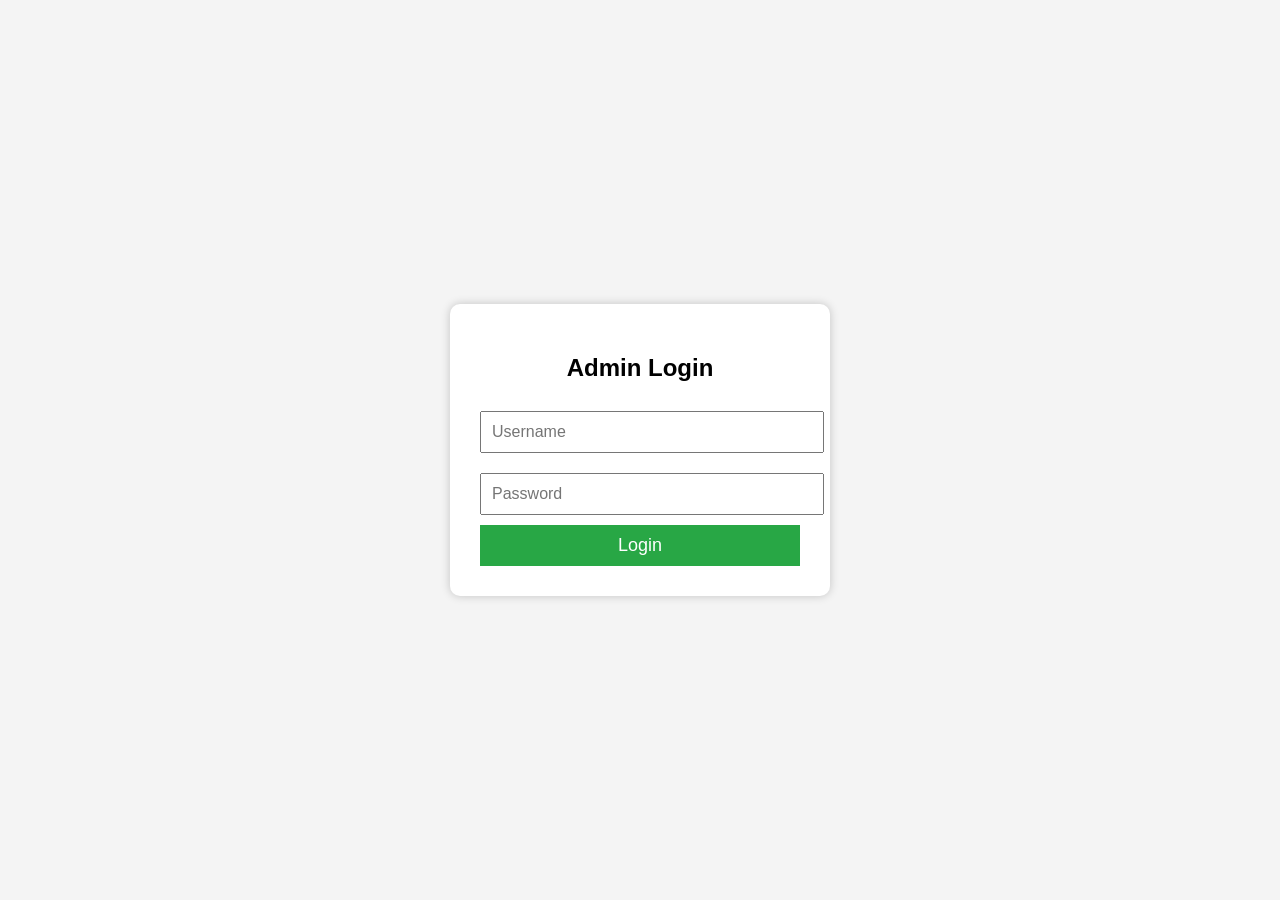
<file: admin.html>
<!DOCTYPE html>
<html lang="en">
<head>
<meta charset="UTF-8">
<meta name="viewport" content="width=device-width, initial-scale=1.0">
<title>Admin Login</title>

<style>
body{
    margin:0;
    font-family:Arial,sans-serif;
    background:#f4f4f4;
    display:flex;
    justify-content:center;
    align-items:center;
    height:100vh;
}

.login-box{
    background:white;
    padding:30px;
    border-radius:10px;
    width:320px;
    box-shadow:0 0 10px rgba(0,0,0,.2);
}

h2{
    text-align:center;
}

input{
    width:100%;
    padding:10px;
    margin:10px 0;
    font-size:16px;
}

button{
    width:100%;
    padding:10px;
    background:#28a745;
    color:white;
    border:none;
    font-size:18px;
    cursor:pointer;
}

button:hover{
    background:#218838;
}
</style>

</head>
<body>

<div class="login-box">
<h2>Admin Login</h2>

<input type="text" id="username" placeholder="Username">

<input type="password" id="password" placeholder="Password">

<button onclick="login()">Login</button>

</div>

<script>
function login(){

let user=document.getElementById("username").value;
let pass=document.getElementById("password").value;

if(user==="admin" && pass==="12345"){
window.location.href="dashboard.html";
}else{
alert("Wrong Username or Password");
}

}
</script>

</body>
</html>
</file>
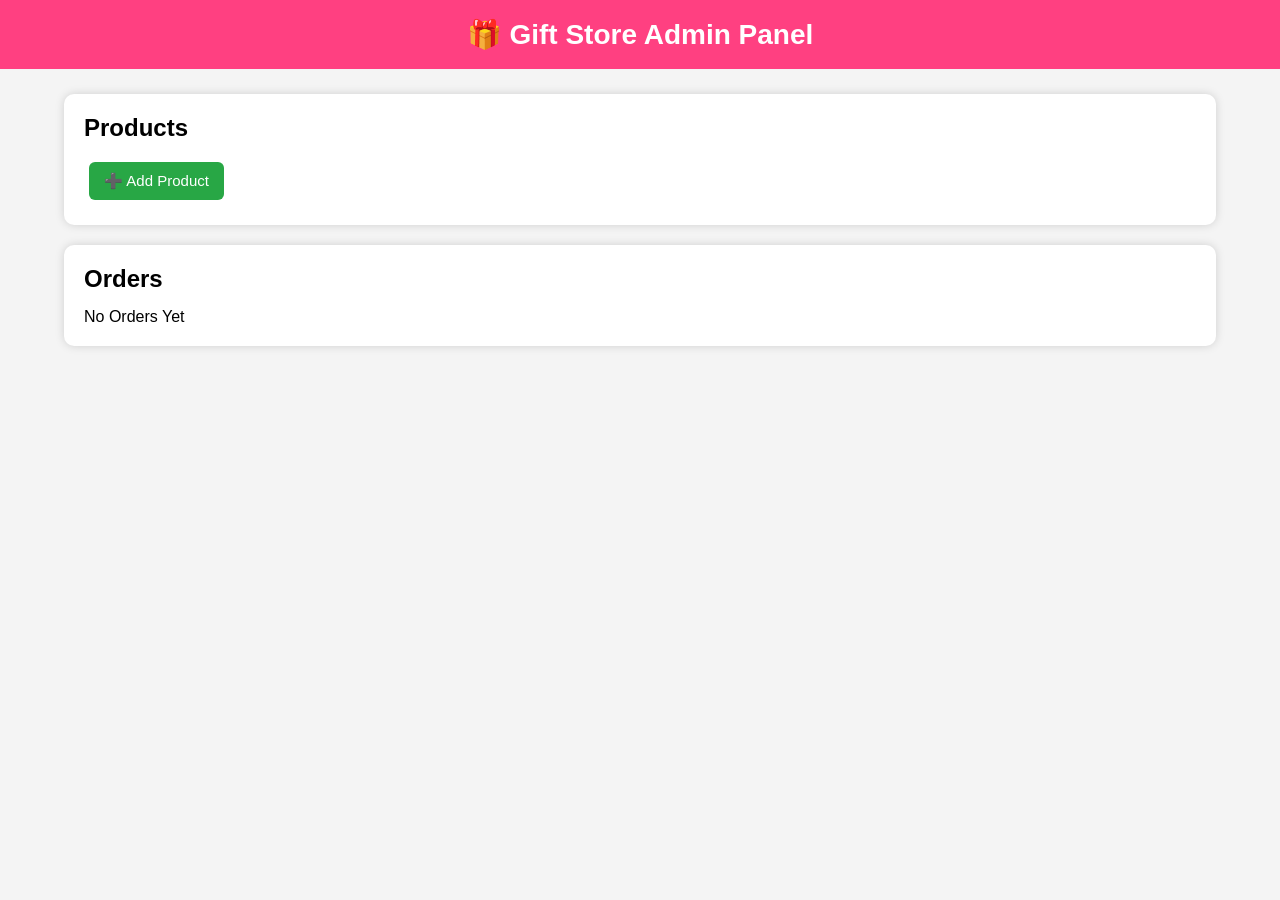
<file: dashboard.html>
<!DOCTYPE html>
<html lang="en">
<head>
<meta charset="UTF-8">
<meta name="viewport" content="width=device-width, initial-scale=1.0">
<title>Gift Store Admin Panel</title>

<style>
*{
margin:0;
padding:0;
box-sizing:border-box;
font-family:Arial,sans-serif;
}

body{
background:#f4f4f4;
}

header{
background:#ff4081;
color:#fff;
padding:18px;
text-align:center;
font-size:28px;
font-weight:bold;
}

.container{
width:90%;
max-width:1200px;
margin:25px auto;
}

.card{
background:#fff;
padding:20px;
border-radius:10px;
box-shadow:0 0 10px rgba(0,0,0,.15);
margin-bottom:20px;
}

.card h2{
margin-bottom:15px;
}

#productList{
display:grid;
grid-template-columns:repeat(auto-fill,minmax(220px,1fr));
gap:20px;
}

.product-item{
background:#fafafa;
border-radius:10px;
padding:10px;
text-align:center;
box-shadow:0 0 5px rgba(0,0,0,.1);
}

.product-item img{
width:100%;
height:180px;
object-fit:cover;
border-radius:8px;
}

.product-item p{
margin:8px 0;
font-weight:bold;
}

button{
padding:10px 15px;
border:none;
border-radius:6px;
cursor:pointer;
font-size:15px;
margin:5px;
color:#fff;
}

.add{
background:#28a745;
}

.delete{
background:#dc3545;
}

.edit{
background:#ff9800;
}</style>
</head>

<body>

<header>
🎁 Gift Store Admin Panel
</header>

<div class="container">

<div class="card">

<h2>Products</h2>

<button class="add" onclick="openPopup()">➕ Add Product</button>

<div id="productList">

</div>

</div>

<div class="card">

<h2>Orders</h2>

<p>No Orders Yet</p>

</div>

</div>

<!-- Add Product Popup -->
<div id="popup"
style="display:none;position:fixed;top:0;left:0;width:100%;height:100%;background:rgba(0,0,0,.5);">

<div style="background:#fff;width:350px;padding:20px;border-radius:10px;margin:80px auto;">

<h2>Add Product</h2>

<input type="text" id="productName"
placeholder="Product Name"
style="width:100%;padding:10px;margin:10px 0;">

<input type="number" id="productPrice"
placeholder="Price"
style="width:100%;padding:10px;margin:10px 0;">

<input type="text" id="productImage"
placeholder="Image Name (11.jpg)"
style="width:100%;padding:10px;margin:10px 0;">

<button class="add" onclick="saveProduct()">Save</button>

<button class="delete" onclick="closePopup()">Cancel</button>

</div>

</div>

<script>function openPopup() {
    document.getElementById("popup").style.display = "block";
}

function closePopup() {
    document.getElementById("popup").style.display = "none";
}

window.onload = function () {

    let products = localStorage.getItem("products");

    if (products) {
        document.getElementById("productList").innerHTML = products;
    }

};

function saveProduct() {

    let name = document.getElementById("productName").value;
    let price = document.getElementById("productPrice").value;
    let image = document.getElementById("productImage").value;

    if (name == "" || price == "" || image == "") {
        alert("Please fill all fields");
        return;
    }

    let productList = document.getElementById("productList");

    productList.innerHTML += `
    <div class="product-item">
        <img src="images/${image}">
        <p>${name}</p>
        <p>₹${price}</p>

        <button class="delete" onclick="deleteProduct(this)">
            Delete
        </button>
    </div>
    `;

    localStorage.setItem("products", productList.innerHTML);

    document.getElementById("productName").value = "";
    document.getElementById("productPrice").value = "";
    document.getElementById("productImage").value = "";

    closePopup();
}

function deleteProduct(btn) {

    btn.parentElement.remove();

    localStorage.setItem(
        "products",
        document.getElementById("productList").innerHTML
    );
}

</script>

</body>
</html>
</file>
